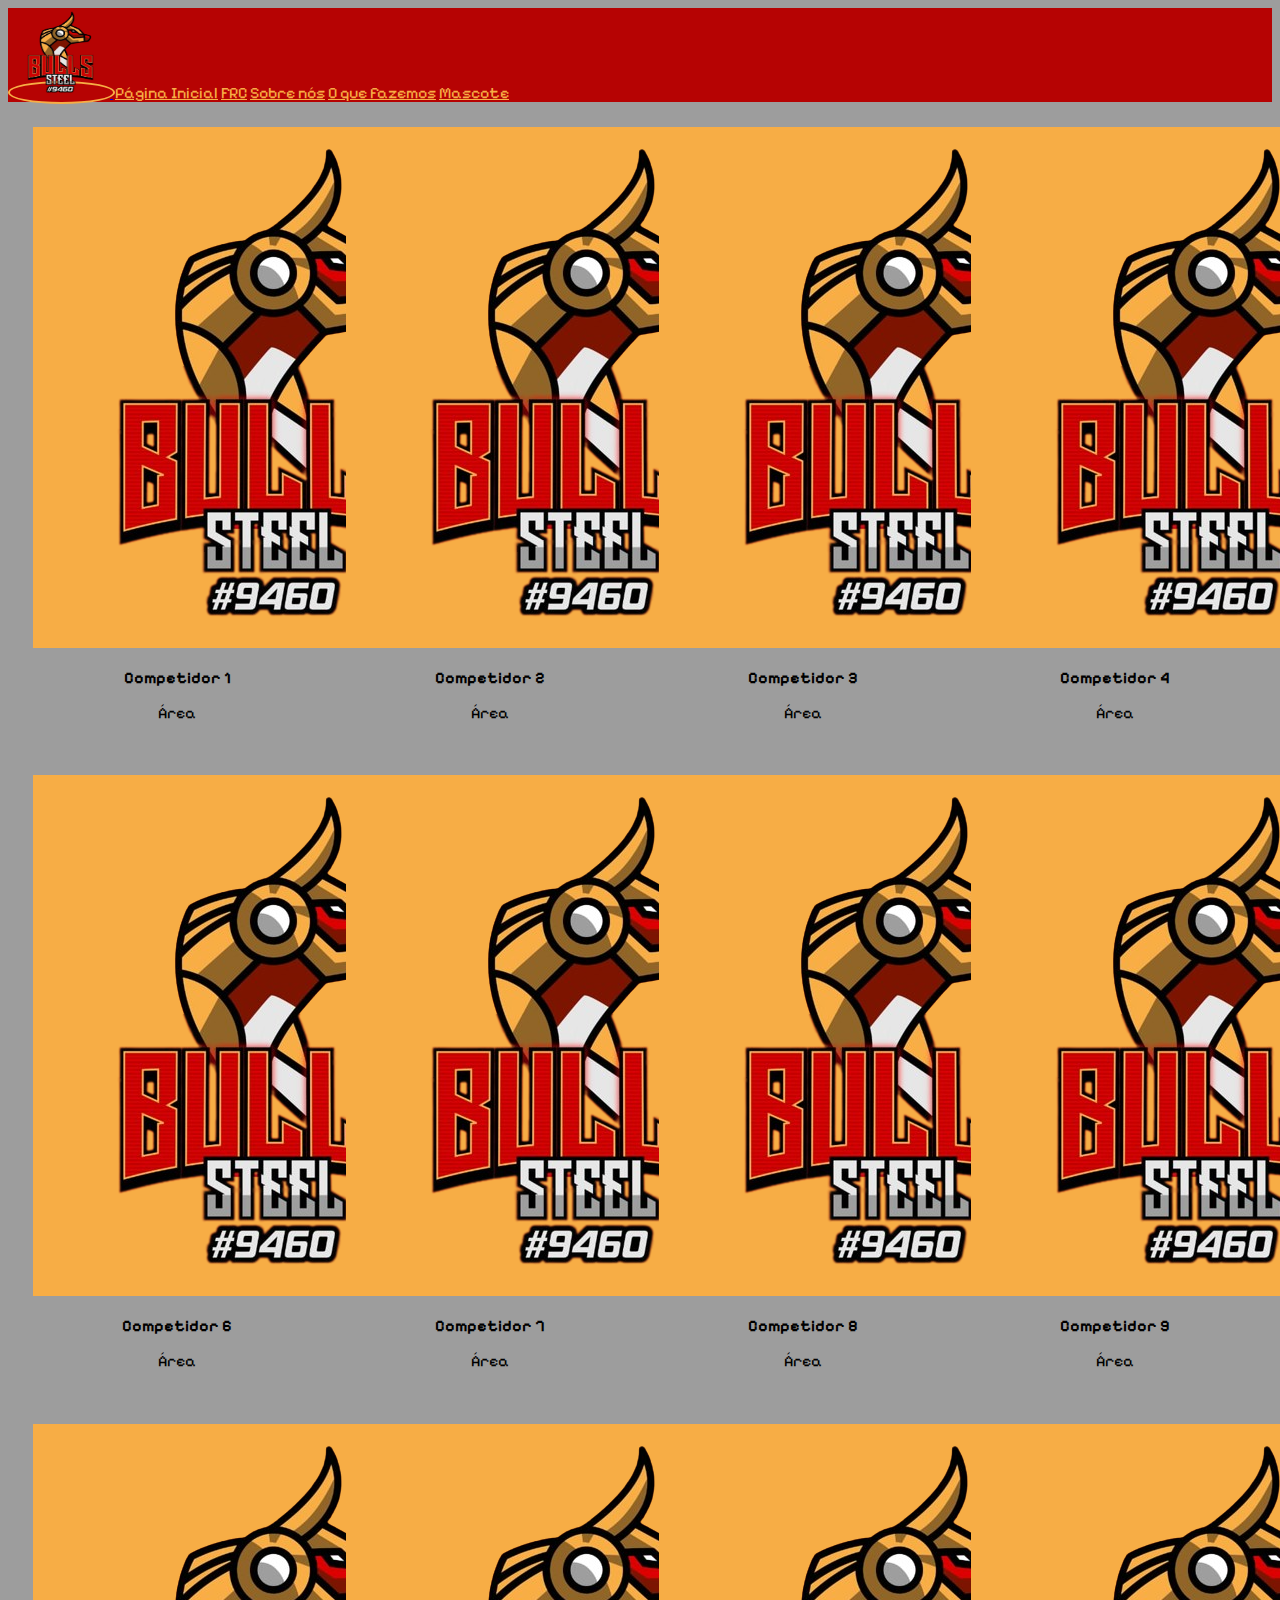
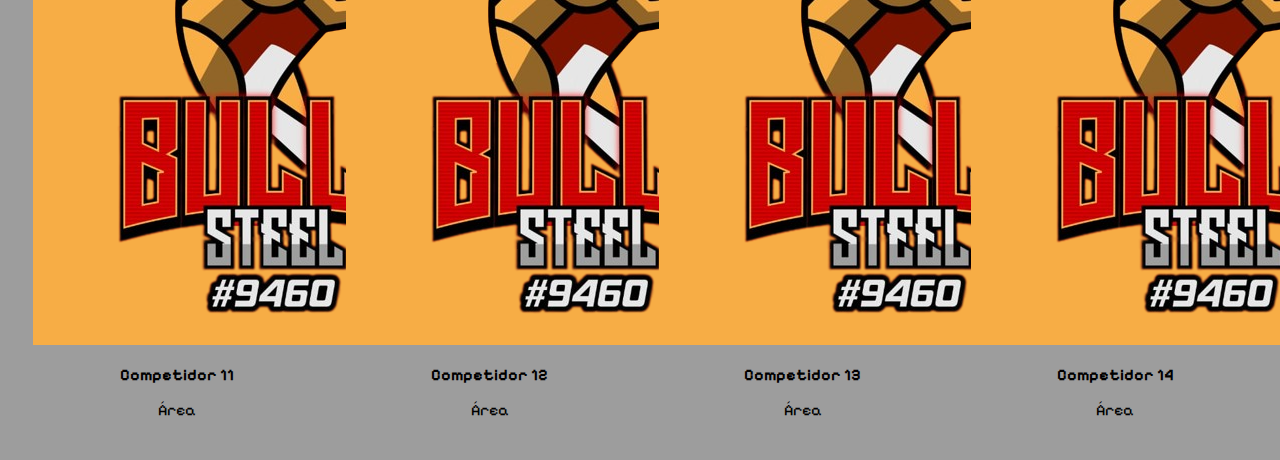
<file: src/view/equipe.html>
<!DOCTYPE html>
<html lang="pt-br">

<head>
    <meta charset="UTF-8">
    <meta name="viewport" content="width=device-width, initial-scale=1.0">
    <title>Equipe</title>

    <!--Bootstrap-->
    <link href="https://cdn.jsdelivr.net/npm/bootstrap@5.3.2/dist/css/bootstrap.min.css" rel="stylesheet"
        integrity="sha384-T3c6CoIi6uLrA9TneNEoa7RxnatzjcDSCmG1MXxSR1GAsXEV/Dwwykc2MPK8M2HN" crossorigin="anonymous">
    <script src="https://cdn.jsdelivr.net/npm/@popperjs/core@2.11.8/dist/umd/popper.min.js"
        integrity="sha384-I7E8VVD/ismYTF4hNIPjVp/Zjvgyol6VFvRkX/vR+Vc4jQkC+hVqc2pM8ODewa9r"
        crossorigin="anonymous"></script>
    <script src="https://cdn.jsdelivr.net/npm/bootstrap@5.3.2/dist/js/bootstrap.min.js"
        integrity="sha384-BBtl+eGJRgqQAUMxJ7pMwbEyER4l1g+O15P+16Ep7Q9Q+zqX6gSbd85u4mG4QzX+"
        crossorigin="anonymous"></script>
    <link rel="stylesheet" href="./css/base.css">
</head>

<body>
    <nav class="navbar bg-body-tertiary">
        <div class="container">
            <a class="navbar-brand" href="https://www.instagram.com/steelbullsfrc/" target="_blank">
                <img src="../../assets/image/bullslogo-removebg.png" alt="Bootstrap" width="100" height="90">
            </a>
            <a class="nav-link active" aria-current="page" href="http://127.0.0.1:5500/src/view/index.html">Página
                Inicial</a>
            <a class="nav-link active" aria-current="page" href="#">FRC</a>
            <a class="nav-link active" aria-current="page" href="#">Sobre nós</a>
            <a class="nav-link active" aria-current="page" href="#">O que fazemos</a>
            <a class="nav-link active" aria-current="page" href="http://127.0.0.1:5500/src/view/mascote.html">Mascote</a>
        </div>
    </nav>

    <!--Cards-->
    <div class="card-competidores">
        <div class="card" style="width: 18rem;">
            <img src="../../assets/image/bullslogo-removebg.png" class="card-img-top" alt="...">
            <div class="card-body">
                <p class="card-text"><strong>Competidor 1</strong></p>
                <p class="card-text">Área</p>
            </div>
        </div>

        <div class="card" style="width: 18rem;">
            <img src="../../assets/image/bullslogo-removebg.png" class="card-img-top" alt="...">
            <div class="card-body">
                <p class="card-text"><strong>Competidor 2</strong></p>
                <p class="card-text">Área</p>
            </div>
        </div>

        <div class="card" style="width: 18rem;">
            <img src="../../assets/image/bullslogo-removebg.png" class="card-img-top" alt="...">
            <div class="card-body">
                <p class="card-text"><strong>Competidor 3</strong></p>
                <p class="card-text">Área</p>
            </div>
        </div>

        <div class="card" style="width: 18rem;">
            <img src="../../assets/image/bullslogo-removebg.png" class="card-img-top" alt="...">
            <div class="card-body">
                <p class="card-text"><strong>Competidor 4</strong></p>
                <p class="card-text">Área</p>
            </div>
        </div>

        <div class="card" style="width: 18rem;">
            <img src="../../assets/image/bullslogo-removebg.png" class="card-img-top" alt="...">
            <div class="card-body">
                <p class="card-text"><strong>Competidor 5</strong></p>
                <p class="card-text">Área</p>
            </div>
        </div>
    </div>
    <div class="card-competidores">
        <div class="card" style="width: 18rem;">
            <img src="../../assets/image/bullslogo-removebg.png" class="card-img-top" alt="...">
            <div class="card-body">
                <p class="card-text"><strong>Competidor 6</strong></p>
                <p class="card-text">Área</p>
            </div>
        </div>

        <div class="card" style="width: 18rem;">
            <img src="../../assets/image/bullslogo-removebg.png" class="card-img-top" alt="...">
            <div class="card-body">
                <p class="card-text"><strong>Competidor 7</strong></p>
                <p class="card-text">Área</p>
            </div>
        </div>

        <div class="card" style="width: 18rem;">
            <img src="../../assets/image/bullslogo-removebg.png" class="card-img-top" alt="...">
            <div class="card-body">
                <p class="card-text"><strong>Competidor 8</strong></p>
                <p class="card-text">Área</p>
            </div>
        </div>

        <div class="card" style="width: 18rem;">
            <img src="../../assets/image/bullslogo-removebg.png" class="card-img-top" alt="...">
            <div class="card-body">
                <p class="card-text"><strong>Competidor 9</strong></p>
                <p class="card-text">Área</p>
            </div>
        </div>

        <div class="card" style="width: 18rem;">
            <img src="../../assets/image/bullslogo-removebg.png" class="card-img-top" alt="...">
            <div class="card-body">
                <p class="card-text"><strong>Competidor 10</strong></p>
                <p class="card-text">Área</p>
            </div>
        </div>
    </div>
    <div class="card-competidores">
        <div class="card" style="width: 18rem;">
            <img src="../../assets/image/bullslogo-removebg.png" class="card-img-top" alt="...">
            <div class="card-body">
                <p class="card-text"><strong>Competidor 11</strong></p>
                <p class="card-text">Área</p>
            </div>
        </div>

        <div class="card" style="width: 18rem;">
            <img src="../../assets/image/bullslogo-removebg.png" class="card-img-top" alt="...">
            <div class="card-body">
                <p class="card-text"><strong>Competidor 12</strong></p>
                <p class="card-text">Área</p>
            </div>
        </div>

        <div class="card" style="width: 18rem;">
            <img src="../../assets/image/bullslogo-removebg.png" class="card-img-top" alt="...">
            <div class="card-body">
                <p class="card-text"><strong>Competidor 13</strong></p>
                <p class="card-text">Área</p>
            </div>
        </div>

        <div class="card" style="width: 18rem;">
            <img src="../../assets/image/bullslogo-removebg.png" class="card-img-top" alt="...">
            <div class="card-body">
                <p class="card-text"><strong>Competidor 14</strong></p>
                <p class="card-text">Área</p>
            </div>
        </div>

        <div class="card" style="width: 18rem;">
            <img src="../../assets/image/bullslogo-removebg.png" class="card-img-top" alt="...">
            <div class="card-body">
                <p class="card-text"><strong>Competidor 15</strong></p>
                <p class="card-text">Área</p>
            </div>
        </div>
    </div>
    </div>
</body>

</html>
</file>
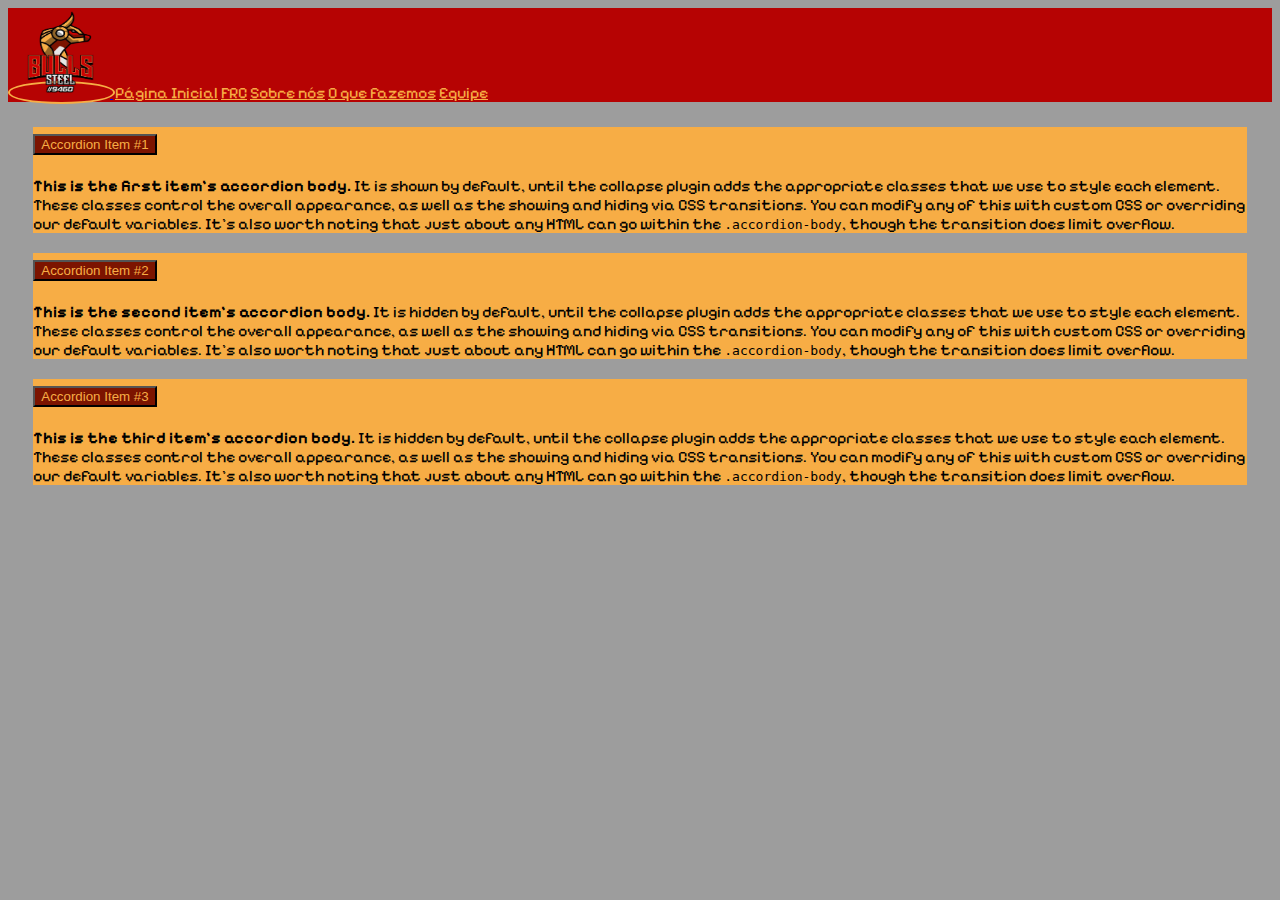
<file: src/view/mascote.html>
<!DOCTYPE html>
<html lang="pt-br">
<head>
    <meta charset="UTF-8">
    <meta name="viewport" content="width=device-width, initial-scale=1.0">
    <title>Mascote</title>
    <link href="https://cdn.jsdelivr.net/npm/bootstrap@5.3.2/dist/css/bootstrap.min.css" rel="stylesheet"
        integrity="sha384-T3c6CoIi6uLrA9TneNEoa7RxnatzjcDSCmG1MXxSR1GAsXEV/Dwwykc2MPK8M2HN" crossorigin="anonymous">
    <script src="https://cdn.jsdelivr.net/npm/@popperjs/core@2.11.8/dist/umd/popper.min.js"
        integrity="sha384-I7E8VVD/ismYTF4hNIPjVp/Zjvgyol6VFvRkX/vR+Vc4jQkC+hVqc2pM8ODewa9r"
        crossorigin="anonymous"></script>
    <script src="https://cdn.jsdelivr.net/npm/bootstrap@5.3.2/dist/js/bootstrap.min.js"
        integrity="sha384-BBtl+eGJRgqQAUMxJ7pMwbEyER4l1g+O15P+16Ep7Q9Q+zqX6gSbd85u4mG4QzX+"
        crossorigin="anonymous"></script>
    <link rel="stylesheet" href="./css/base.css">
</head>
<body>
    <nav class="navbar bg-body-tertiary">
        <div class="container">
            <a class="navbar-brand" href="https://www.instagram.com/steelbullsfrc/" target="_blank">
                <img src="../../assets/image/bullslogo-removebg.png" alt="Bootstrap" width="100" height="90">
            </a>
            <a class="nav-link active" aria-current="page" href="http://127.0.0.1:5500/src/view/index.html">Página
                Inicial</a>
            <a class="nav-link active" aria-current="page" href="#">FRC</a>
            <a class="nav-link active" aria-current="page" href="#">Sobre nós</a>
            <a class="nav-link active" aria-current="page" href="#">O que fazemos</a>
            <a class="nav-link active" aria-current="page" href="http://127.0.0.1:5500/src/view/equipe.html#">Equipe</a>
        </div>
    </nav>

    <div class="accordion" id="accordionExample">
        <div class="accordion-item">
          <h2 class="accordion-header">
            <button class="accordion-button" type="button" data-bs-toggle="collapse" data-bs-target="#collapseOne" aria-expanded="true" aria-controls="collapseOne">
              Accordion Item #1
            </button>
          </h2>
          <div id="collapseOne" class="accordion-collapse collapse show" data-bs-parent="#accordionExample">
            <div class="accordion-body">
              <strong>This is the first item's accordion body.</strong> It is shown by default, until the collapse plugin adds the appropriate classes that we use to style each element. These classes control the overall appearance, as well as the showing and hiding via CSS transitions. You can modify any of this with custom CSS or overriding our default variables. It's also worth noting that just about any HTML can go within the <code>.accordion-body</code>, though the transition does limit overflow.
            </div>
          </div>
        </div>
        <div class="accordion-item">
          <h2 class="accordion-header">
            <button class="accordion-button collapsed" type="button" data-bs-toggle="collapse" data-bs-target="#collapseTwo" aria-expanded="false" aria-controls="collapseTwo">
              Accordion Item #2
            </button>
          </h2>
          <div id="collapseTwo" class="accordion-collapse collapse" data-bs-parent="#accordionExample">
            <div class="accordion-body">
              <strong>This is the second item's accordion body.</strong> It is hidden by default, until the collapse plugin adds the appropriate classes that we use to style each element. These classes control the overall appearance, as well as the showing and hiding via CSS transitions. You can modify any of this with custom CSS or overriding our default variables. It's also worth noting that just about any HTML can go within the <code>.accordion-body</code>, though the transition does limit overflow.
            </div>
          </div>
        </div>
        <div class="accordion-item">
          <h2 class="accordion-header">
            <button class="accordion-button collapsed" type="button" data-bs-toggle="collapse" data-bs-target="#collapseThree" aria-expanded="false" aria-controls="collapseThree">
              Accordion Item #3
            </button>
          </h2>
          <div id="collapseThree" class="accordion-collapse collapse" data-bs-parent="#accordionExample">
            <div class="accordion-body">
              <strong>This is the third item's accordion body.</strong> It is hidden by default, until the collapse plugin adds the appropriate classes that we use to style each element. These classes control the overall appearance, as well as the showing and hiding via CSS transitions. You can modify any of this with custom CSS or overriding our default variables. It's also worth noting that just about any HTML can go within the <code>.accordion-body</code>, though the transition does limit overflow.
            </div>
          </div>
        </div>
      </div>
</body>
</html>
</file>
<file: src/view/css/base.css>
@import url('https://fonts.googleapis.com/css2?family=Pixelify+Sans&display=swap');

:root{
    --cor01: #F7AD45;
    --cor02: #B60303;
    --cor03: #7C1400;
    --cor04: #9D9D9D; 
}

body{
    background-color: var(--cor04);
    font-family: 'Pixelify Sans', sans-serif;
}

.bg-body-tertiary{
    background-color: var(--cor02)!important;
}

.nav-link{
    color: var(--cor01)!important;
}

.navbar-brand{
    border: 2px solid var(--cor01);
    border-radius: 50%;
}

.card-img-top{
    background-color: var(--cor01);
}

.card-text{
    text-align: center;
}

.card-competidores{
    display: flex;
    justify-content: space-evenly;
    flex-direction: row;
    margin: 1%;
}

.card{
    margin: 1%;
}

.carousel{
    margin: 2% auto;
    width: 1000px;
}

.d-block{
    height: 490px;
    border-radius: 20px;
}

.accordion{
    margin: 2%;
}

.accordion-item{
    background-color: var(--cor01)!important;
}

.accordion-button{
    background-color: var(--cor03)!important;
    color: var(--cor01)!important;
}

.conteudo{
    margin: 2% 14% 0 14%;
}
</file>
